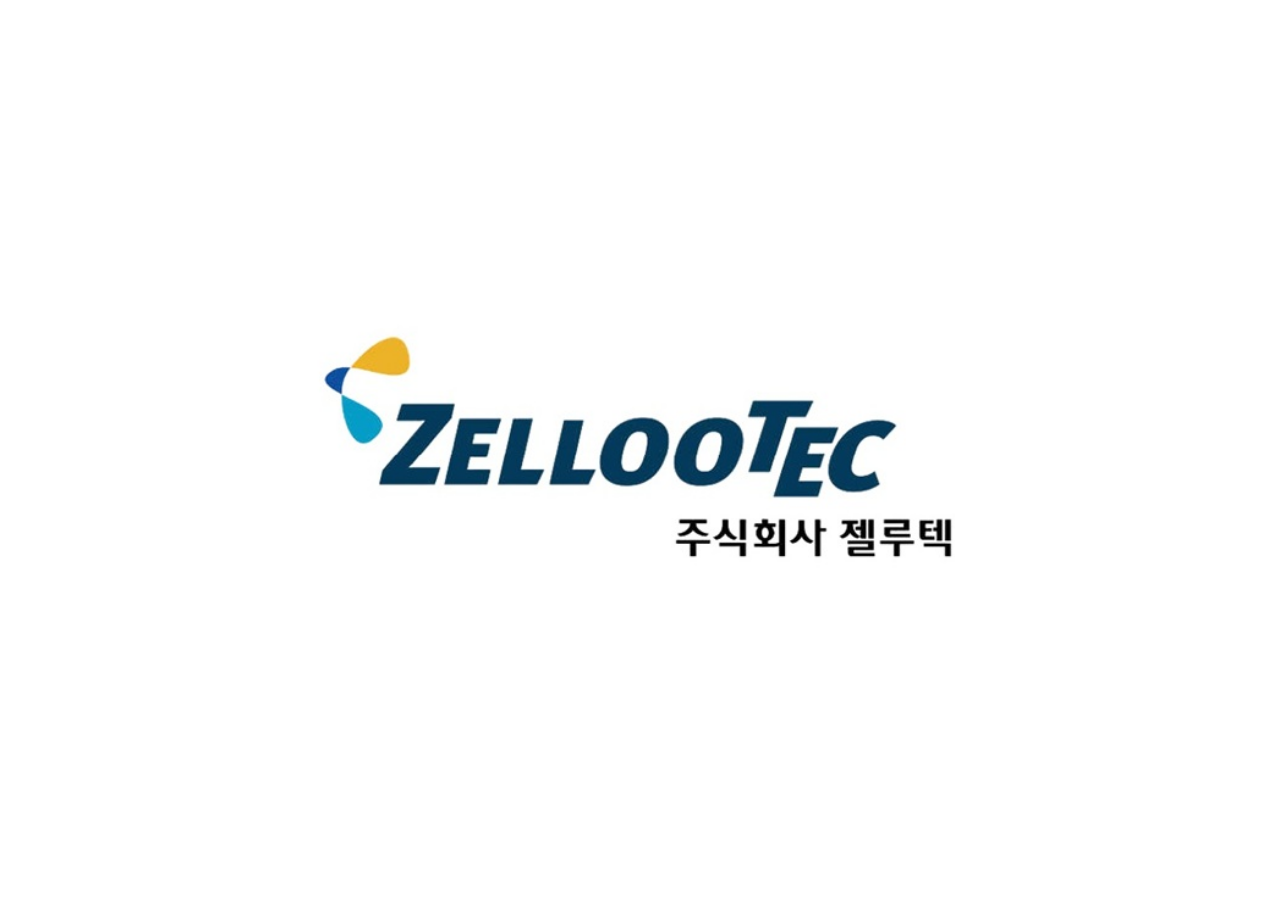
<file: fingerprint/ui/static/boot-splash.html>
<!DOCTYPE html>
<html lang="ko">
<head>
  <meta charset="UTF-8" />
  <meta name="viewport" content="width=device-width, initial-scale=1.0" />
  <title>ZELLOOTEC</title>
  <style>
    html, body {
      margin: 0;
      height: 100%;
      width: 100%;
      background: #ffffff;
      overflow: hidden;
      position: relative;
    }
    .stage {
      position: absolute;
      top: 50%;
      left: 50%;
      width: 1280px;
      height: 800px;
      transform: translate(-50%, -50%);
      transform-origin: center center;
      display: grid;
      place-items: center;
      background: #ffffff;
    }
    img {
      width: 720px;
      max-width: 70%;
      height: auto;
      object-fit: contain;
      -webkit-user-drag: none;
      user-select: none;
    }
  </style>
</head>
<body>
  <div class="stage" id="stage">
    <img src="img/zellootec.jpg" alt="ZELLOOTEC" />
  </div>
  <script>
    (function () {
      var W = 1280, H = 800;
      function fit() {
        var s = Math.min(window.innerWidth / W, window.innerHeight / H);
        document.getElementById("stage").style.transform =
          "translate(-50%, -50%) scale(" + s + ")";
      }
      fit();
      window.addEventListener("resize", fit);
    })();
  </script>
</body>
</html>
</file>
